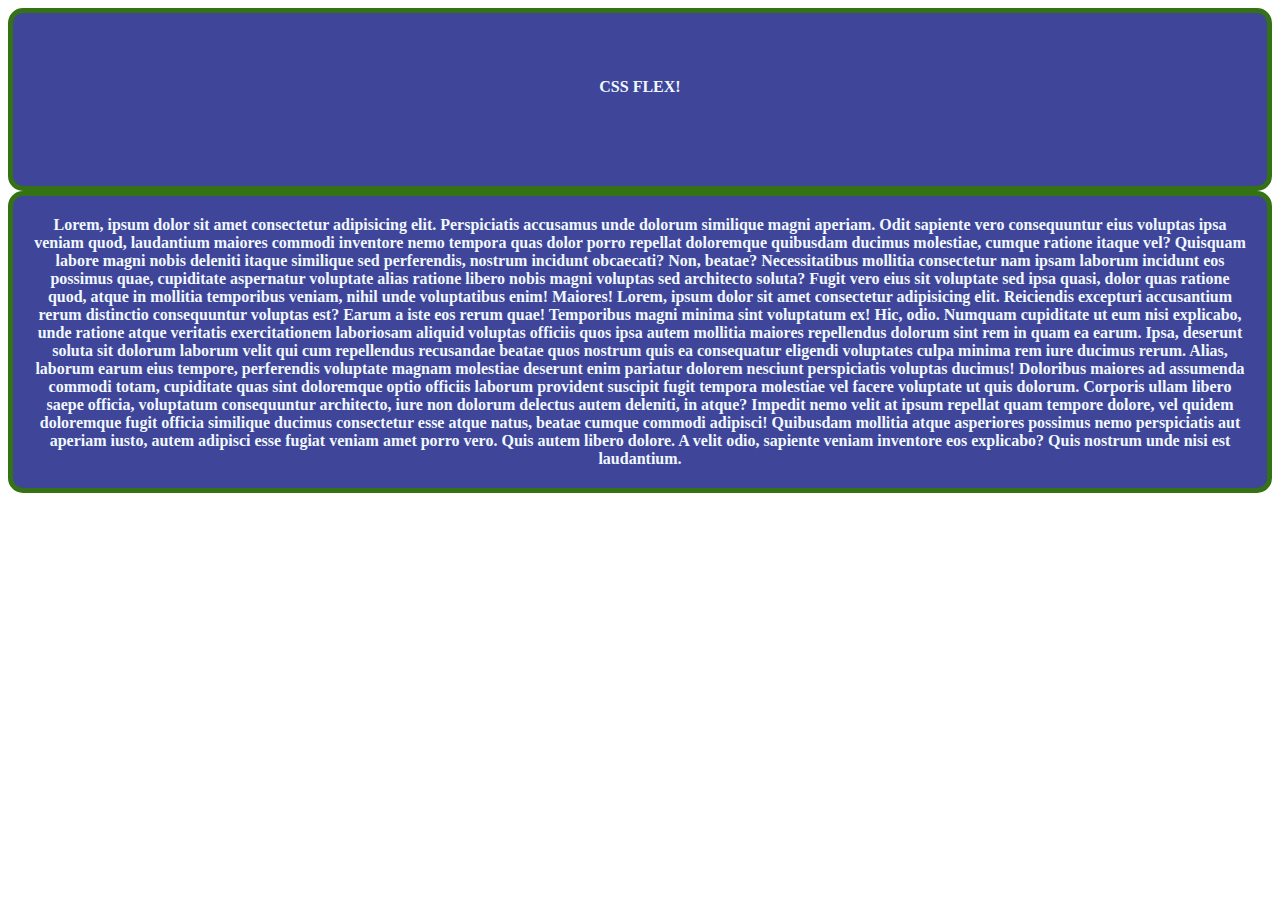
<file: index.html>
<!DOCTYPE html>
<html lang="en">
<head>
    <meta charset="UTF-8">
    <meta name="viewport" content="width=device-width, initial-scale=1.0">
    <title>Flex</title>
    <link rel="stylesheet" href="./style.css" type="text/css">
</head>
<body>
   <div>
    <p>
        CSS FLEX!
    </p>
   </div> 
   <div id="#overflow">
    Lorem, ipsum dolor sit amet consectetur adipisicing elit. Perspiciatis accusamus unde dolorum similique magni aperiam. Odit sapiente vero consequuntur eius voluptas ipsa veniam quod, laudantium maiores commodi inventore nemo tempora quas dolor porro repellat doloremque quibusdam ducimus molestiae, cumque ratione itaque vel? Quisquam labore magni nobis deleniti itaque similique sed perferendis, nostrum incidunt obcaecati? Non, beatae? Necessitatibus mollitia consectetur nam ipsam laborum incidunt eos possimus quae, cupiditate aspernatur voluptate alias ratione libero nobis magni voluptas sed architecto soluta? Fugit vero eius sit voluptate sed ipsa quasi, dolor quas ratione quod, atque in mollitia temporibus veniam, nihil unde voluptatibus enim! Maiores! Lorem, ipsum dolor sit amet consectetur adipisicing elit. Reiciendis excepturi accusantium rerum distinctio consequuntur voluptas est? Earum a iste eos rerum quae! Temporibus magni minima sint voluptatum ex! Hic, odio. Numquam cupiditate ut eum nisi explicabo, unde ratione atque veritatis exercitationem laboriosam aliquid voluptas officiis quos ipsa autem mollitia maiores repellendus dolorum sint rem in quam ea earum. Ipsa, deserunt soluta sit dolorum laborum velit qui cum repellendus recusandae beatae quos nostrum quis ea consequatur eligendi voluptates culpa minima rem iure ducimus rerum. Alias, laborum earum eius tempore, perferendis voluptate magnam molestiae deserunt enim pariatur dolorem nesciunt perspiciatis voluptas ducimus! Doloribus maiores ad assumenda commodi totam, cupiditate quas sint doloremque optio officiis laborum provident suscipit fugit tempora molestiae vel facere voluptate ut quis dolorum. Corporis ullam libero saepe officia, voluptatum consequuntur architecto, iure non dolorum delectus autem deleniti, in atque? Impedit nemo velit at ipsum repellat quam tempore dolore, vel quidem doloremque fugit officia similique ducimus consectetur esse atque natus, beatae cumque commodi adipisci! Quibusdam mollitia atque asperiores possimus nemo perspiciatis aut aperiam iusto, autem adipisci esse fugiat veniam amet porro vero. Quis autem libero dolore. A velit odio, sapiente veniam inventore eos explicabo? Quis nostrum unde nisi est laudantium.
   </div>
</body>
</html>
</file>
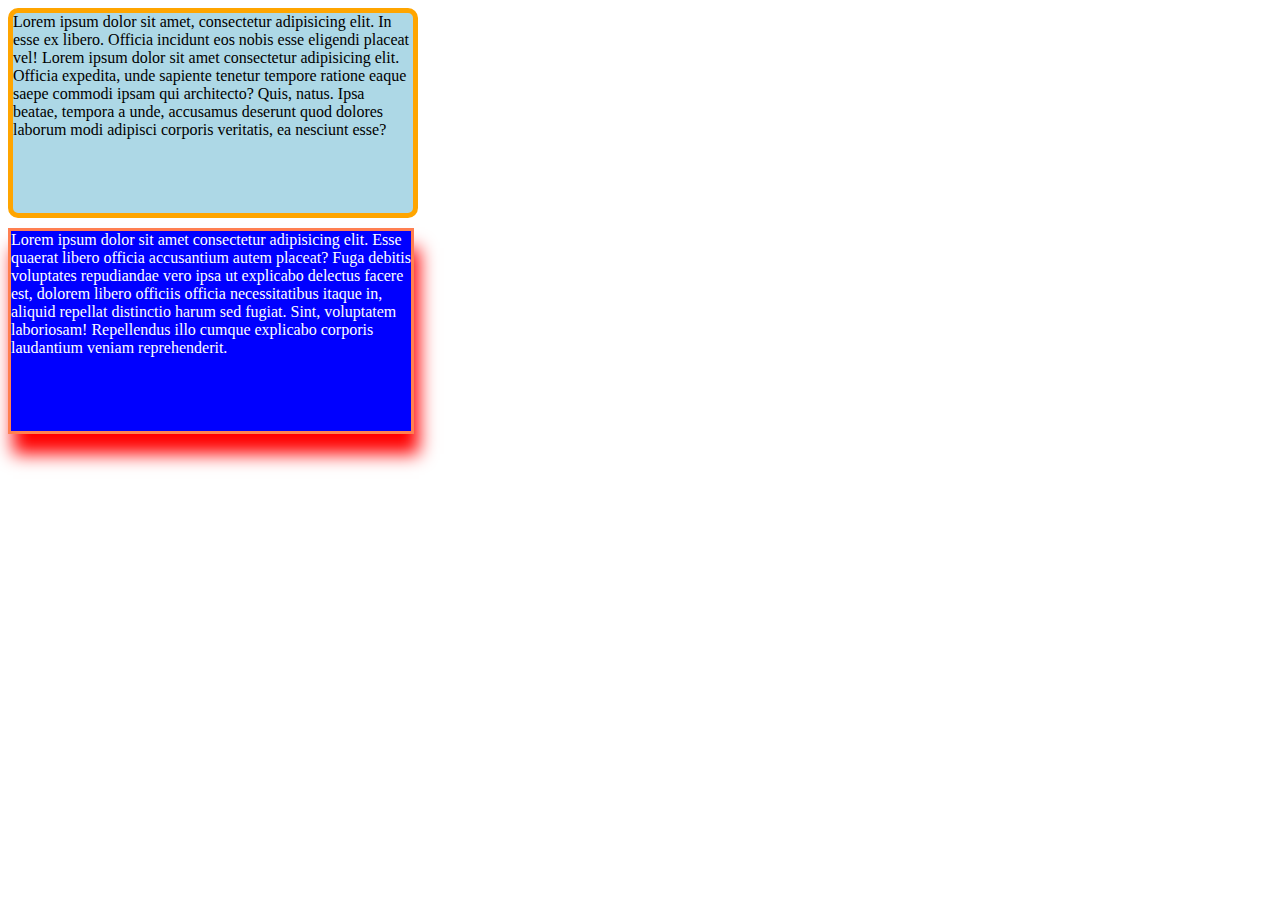
<file: cornerShadow.html>
<!DOCTYPE html>
<html lang="en">
<head>
    <meta charset="UTF-8">
    <meta name="viewport" content="width=device-width, initial-scale=1.0">
    <title>Corners and Shadows</title>
    <link rel="stylesheet" href="./style3.css" type="text/css">
</head>
<body>
    <div id="ex1">
        Lorem ipsum dolor sit amet, consectetur adipisicing elit. In esse ex libero. Officia incidunt eos nobis esse eligendi placeat vel! Lorem ipsum dolor sit amet consectetur adipisicing elit. Officia expedita, unde sapiente tenetur tempore ratione eaque saepe commodi ipsam qui architecto? Quis, natus. Ipsa beatae, tempora a unde, accusamus deserunt quod dolores laborum modi adipisci corporis veritatis, ea nesciunt esse?
    </div>

    <div id="ex2">
        Lorem ipsum dolor sit amet consectetur adipisicing elit. Esse quaerat libero officia accusantium autem placeat? Fuga debitis voluptates repudiandae vero ipsa ut explicabo delectus facere est, dolorem libero officiis officia necessitatibus itaque in, aliquid repellat distinctio harum sed fugiat. Sint, voluptatem laboriosam! Repellendus illo cumque explicabo corporis laudantium veniam reprehenderit.
    </div>
</body>
</html>
</file>
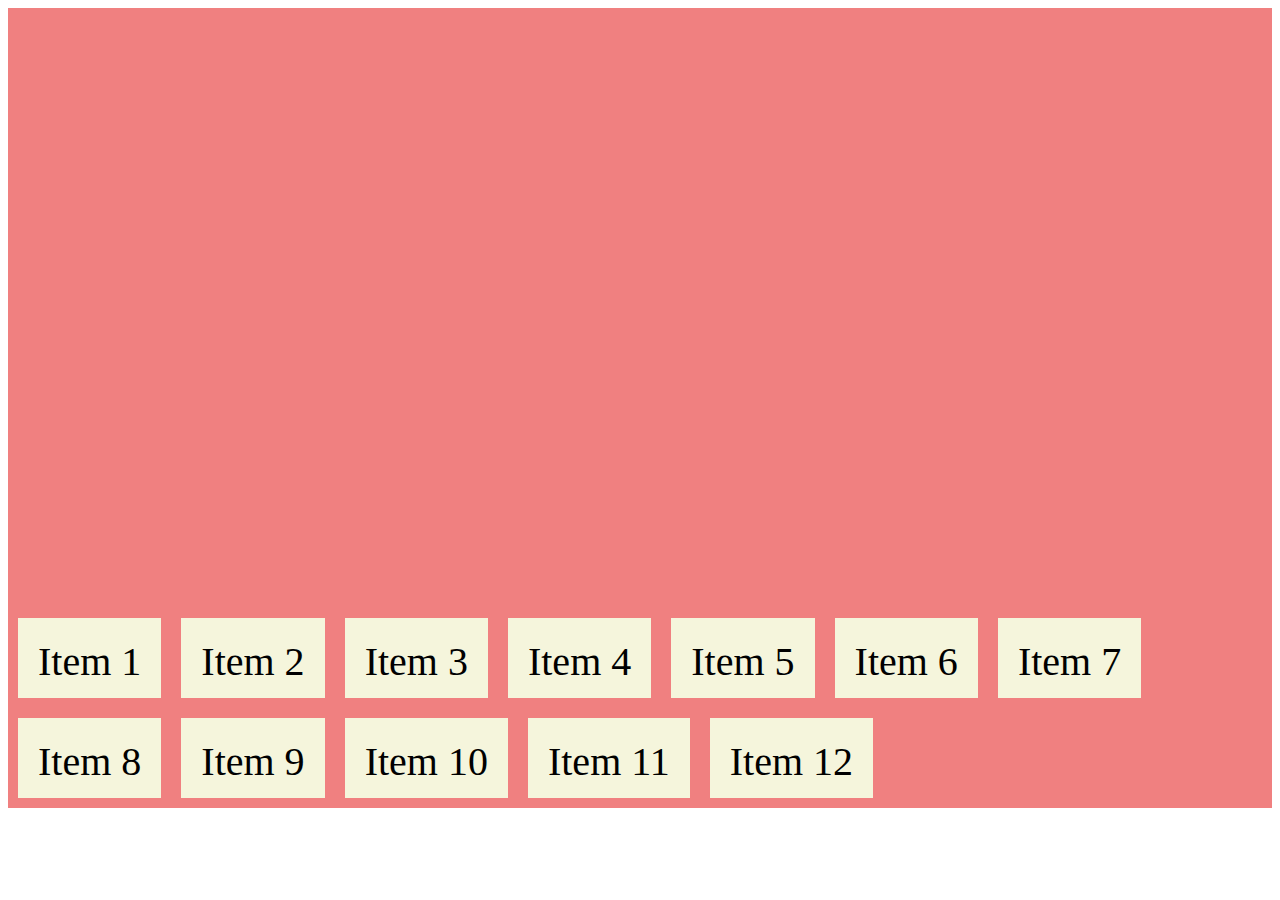
<file: flexdemo.html>
<!DOCTYPE html>
<html lang="en">
<head>
    <meta charset="UTF-8">
    <meta name="viewport" content="width=device-width, initial-scale=1.0">
    <title>Flex demo</title>
    <link rel="stylesheet" href="./flexdemo.css" type="text/css">
</head>
<body>
    <div class="container">
        <div class="item">Item 1</div>
        <div class="item">Item 2</div>
        <div class="item">Item 3</div>
        <div class="item">Item 4</div>
        <div class="item">Item 5</div>
        <div class="item">Item 6</div>
        <div class="item">Item 7</div>
        <div class="item">Item 8</div>
        <div class="item">Item 9</div>
        <div class="item">Item 10</div>
        <div class="item">Item 11</div>
        <div class="item">Item 12</div>
       
    </div>
</body>
</html>
</file>
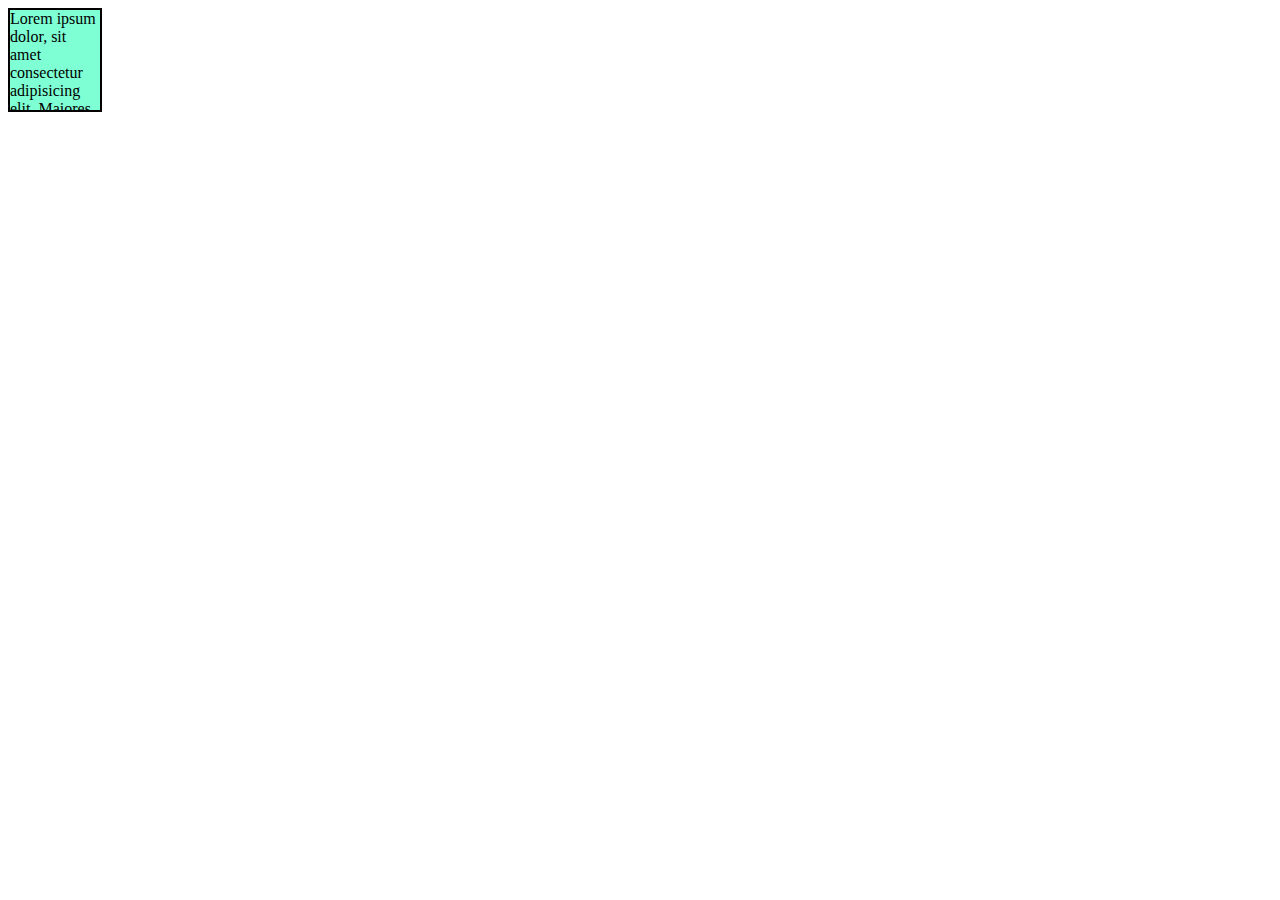
<file: overflow.html>
<!DOCTYPE html>
<html lang="en">
<head>
    <meta charset="UTF-8">
    <meta name="viewport" content="width=device-width, initial-scale=1.0">
    <title>Overflow</title>
    <link rel="stylesheet" href="./style2.css" type="text/css">
</head>
<body>
    <div>
        Lorem ipsum dolor, sit amet consectetur adipisicing elit. Maiores a illo aut hic nostrum asperiores, voluptates dolore magni laudantium doloribus.
    </div>
</body>
</html>
</file>
<file: style.css>
div{
color:aliceblue;
background-color: #3f4598;
font-weight: bold;
padding: 20px;
text-align: center;
border: 5px solid #357215;
border-radius:15px;
}
p{
padding: 20px 0px;
margin-top: 25px;
margin-bottom: 50px;
}
</file>
<file: style3.css>
#ex1{
    height: 200px;
    width: 400px;
    color: black;
    background-color: lightblue;
    border: 5px solid orange;
    border-radius: 10px;
}
#ex2{
    margin-top: 10px;
    height: 200px;
    width: 400px;
    color:white;
    background-color: blue;
    border: 3px solid coral;
    box-shadow: 5px 20px 17px red;
}
</file>
<file: flexdemo.css>
.container{
    display: flex;
    background-color: lightcoral;
    height: 800px;
    flex-wrap:wrap;
    align-content: flex-end;
}

.container>div{
    background-color: beige;
    margin: 10px;
    padding: 20px;
    font-size: 30pt;
    height: 40px;
}
</file>
<file: style2.css>
div{
    height:100px;
    width:90px;
    overflow: auto;
    border: 2px solid black;
    background-color: aquamarine;
}
</file>
